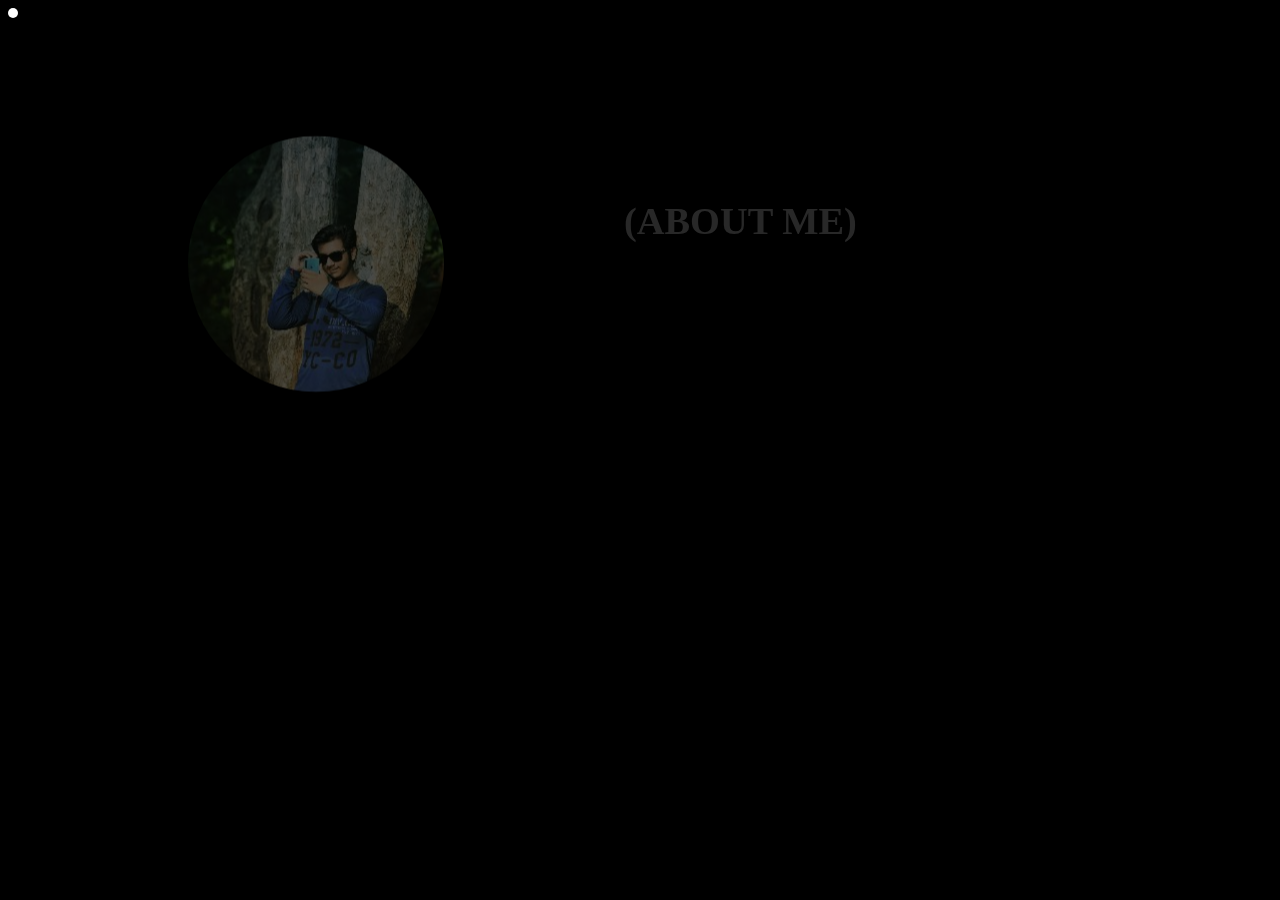
<file: Get To Know Me/Get to Know Me.html>
<!DOCTYPE html>
<html lang="en">
    <meta charset="UTF-8">
    <meta http-equiv="X-UA-Compatible" content="IE=edge">
    <meta name="viewport" content="width=device-width, initial-scale=1.0">
    <title>Get To Know Me</title>
    <link rel="stylesheet" href="Get to Know Me.css">
    <body>
        <div id="curser">
        </div>
        <div id="main">
            <img src="me.jpg" alt="me">
            <div class="about">
                <div class="bounding">
                <h3 class="boundingelem">(about me)</h3>
                <p class="boundingelem">"Hello there! I'm Het Prajapati, born on September 28th and proud to call Vadodara home. Currently pursuing my education at CHARUSAT College, I am passionate about web development and am currently immersed in crafting my profile website. I thrive on the creative process of coding and designing, constantly seeking ways to enhance user experiences through innovative digital solutions. Beyond the screen, I enjoy exploring new technologies, taking in the beauty of nature, and connecting with diverse communities. Join me on this journey as I strive to blend creativity and functionality in the digital realm."</p>
                <p class="boundingelem">"Added some random image stuff on the home page to show off some skills</p>
            </div>
        </div>
        <script src="https://cdnjs.cloudflare.com/ajax/libs/gsap/3.12.4/gsap.min.js">
        </script>
        <script src="Get to Know Me.js"></script>
    </body>
</html>
</file>
<file: Get To Know Me/Get to Know Me.css>
body{
    background-color: black;
}
#main{
    width: 100%;
    height: 100%;
    background-color: black;
    justify-content: center;
    align-items: center;
    display: flex;
}

#main img{
    width: 20vw;
    height: 20vw;
    border-radius: 50%;
    padding: 15vh 20vh;
}

.about h3{
    color: #888;
    text-transform: uppercase;
    margin-bottom: 20px;
    font-size: 3vw;
    padding-right: 4vw;

}

.about p{
    color: #fff;
    text-align: justify;
    font-size: 1.2vw;
    line-height: 30px;
    padding-bottom: 5px;
    padding-right: 5vw;

}
        
#curser{
    width: 10px;
    height: 10px;
    border-radius: 50%;
    position: absolute;
    z-index: 99999;
    background-color: #fff;
    transition: all cubic-bezier(0.19, 1, 0.22, 1) 1s;
}

.bounding{
    overflow: hidden;
    width: 100%;
}

.boundingelem{
    transform: translateY(200%);
}
</file>
